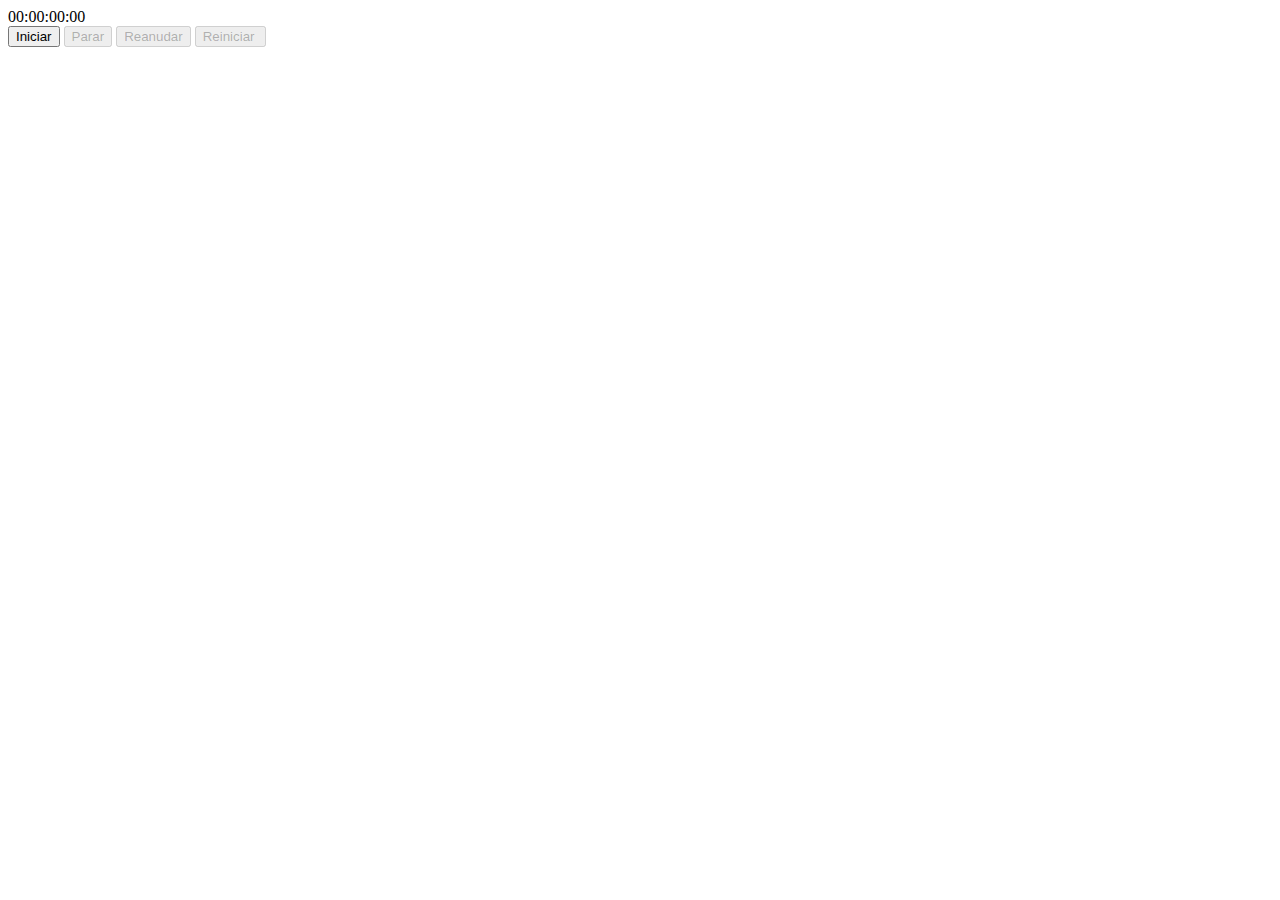
<file: ERP8/cronometro/index.html>
<!DOCTYPE html>
<html lang="en">
<head>
    <meta charset="UTF-8">
    <meta name="viewport" content="width=device-width, initial-scale=1.0">
    <meta http-equiv="X-UA-Compatible" content="ie=edge">
    <title>Document</title>

    <link rel="stylesheet" href="css.css">
    <script src="crono.js"></script>

</head>
<body>
    <div id="contenedor">
		<div class="reloj" id="Horas">00</div>
		<div class="reloj" id="Minutos">:00</div>
		<div class="reloj" id="Segundos">:00</div>
        <div class="reloj" id="Centesimas">:00</div>
        <br>
		<input type="button" class="boton" id="inicio" value="Iniciar" onclick="inicio();">
		<input type="button" class="boton" id="parar" value="Parar" onclick="parar();" disabled>
		<input type="button" class="boton" id="continuar" value="Reanudar" onclick="inicio();" disabled>
		<input type="button" class="boton" id="reinicio" value="Reiniciar " onclick="reinicio();" disabled>
	</div>
</body>
</html>
</file>
<file: ERP8/cronometro/css.css>
.reloj{
	float: left;
}
</file>
